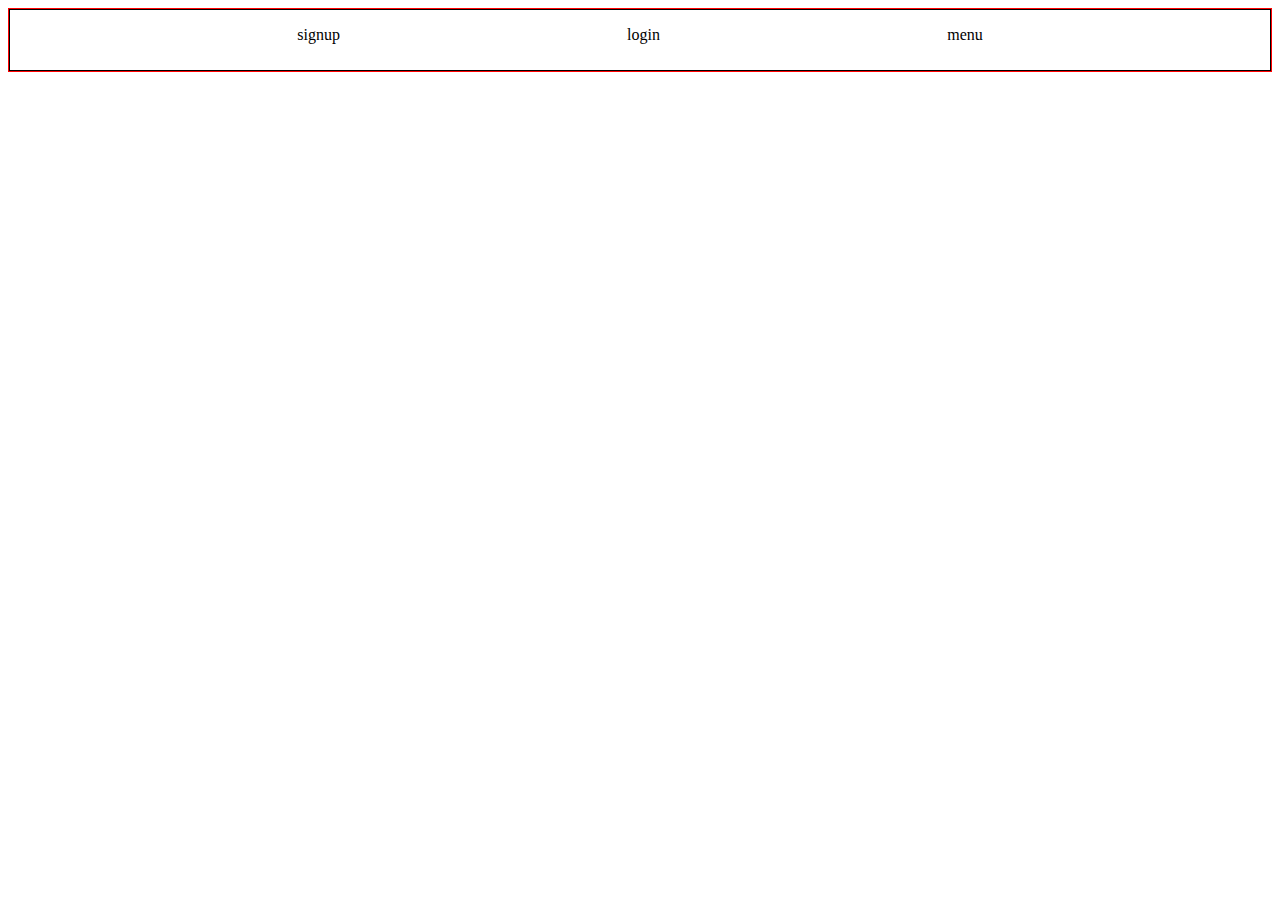
<file: index.html>
<!DOCTYPE html>
<html lang="en">
  <head>
    <meta charset="UTF-8" />
    <meta http-equiv="X-UA-Compatible" content="IE=edge" />
    <meta name="viewport" content="width=device-width, initial-scale=1.0" />
    <title>index</title>
    <link rel="stylesheet" href="index.css" />
  </head>
  <body>
    <div class="main">
      <div class="nav">
          <a href="signup.html"><p>signup</p></a>
          <a href="login.html"><p>login</p></a>
          <a href="menu.html"><p>menu</p></a>
      </div>
    </div>
  </body>
</html>
</file>
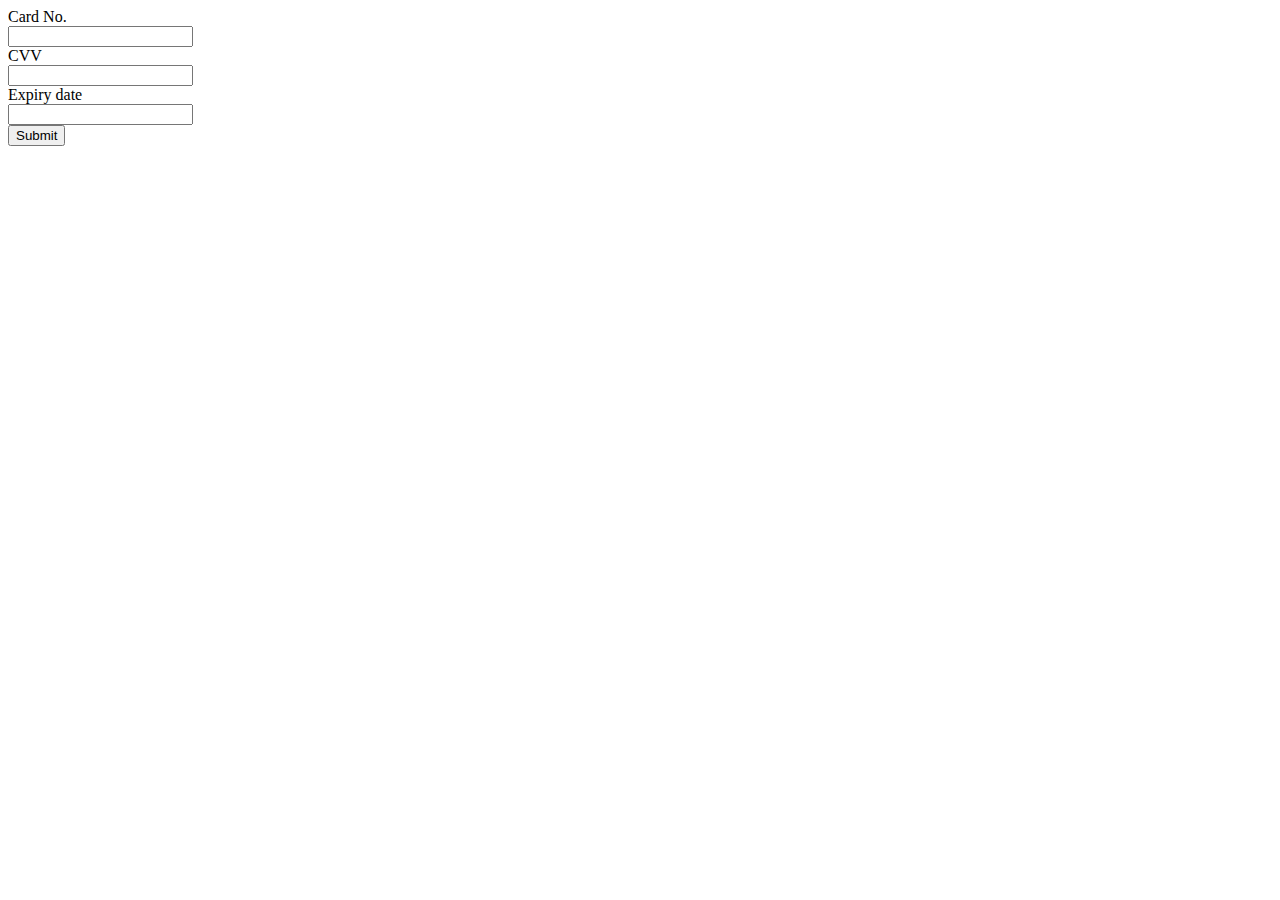
<file: checkout.html>
<!DOCTYPE html>
<html lang="en">
<head>
    <meta charset="UTF-8">
    <meta http-equiv="X-UA-Compatible" content="IE=edge">
    <meta name="viewport" content="width=device-width, initial-scale=1.0">
    <title>checkout</title>
</head>
<body>
    <div id="pay">
         <label for="">Card No.</label><br>
         <input type="text" id="card"><br>
         <label for="">CVV</label><br>
         <input type="text" id="cvv"><br>
         <label for="">Expiry date</label><br>
         <input type="text" id="xdate"><br>
    </div>
    <button onclick="data()">Submit</button>
</body>
</html>
<script src="checkout.js"></script>
</file>
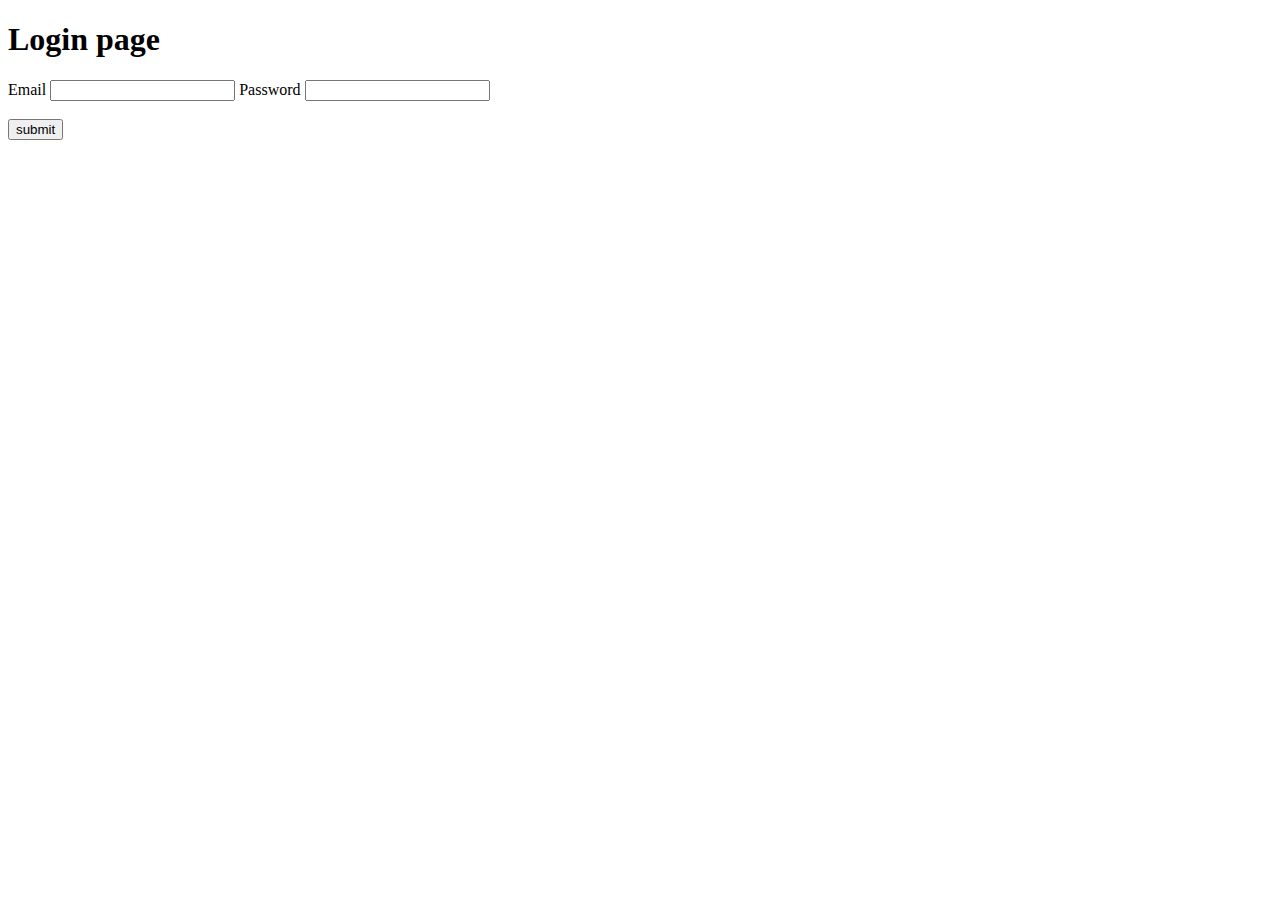
<file: login.html>
<!DOCTYPE html>
<html lang="en">
  <head>
    <meta charset="UTF-8" />
    <meta http-equiv="X-UA-Compatible" content="IE=edge" />
    <meta name="viewport" content="width=device-width, initial-scale=1.0" />
    <title>Login</title>
  </head>
  <body>
    <h1>Login page</h1>
    <label for="">Email</label>
    <input type="text" id="email" />
    <label for="">Password</label>
    <input type="text" id="password" /> <br /><br />
    <a href="menu.html"> <button onclick="btn" id="button">submit</button></a>
  </body>
</html>
<script src="login.js"></script>
</file>
<file: index.css>
.main{
    border: 1px solid red;
    height: auto;
}
.nav{
    border: 1px solid;
    height: 60px;
    display: flex;
    justify-content: space-evenly;
}
a{
    text-decoration: none;
    color: black;
}
</file>
